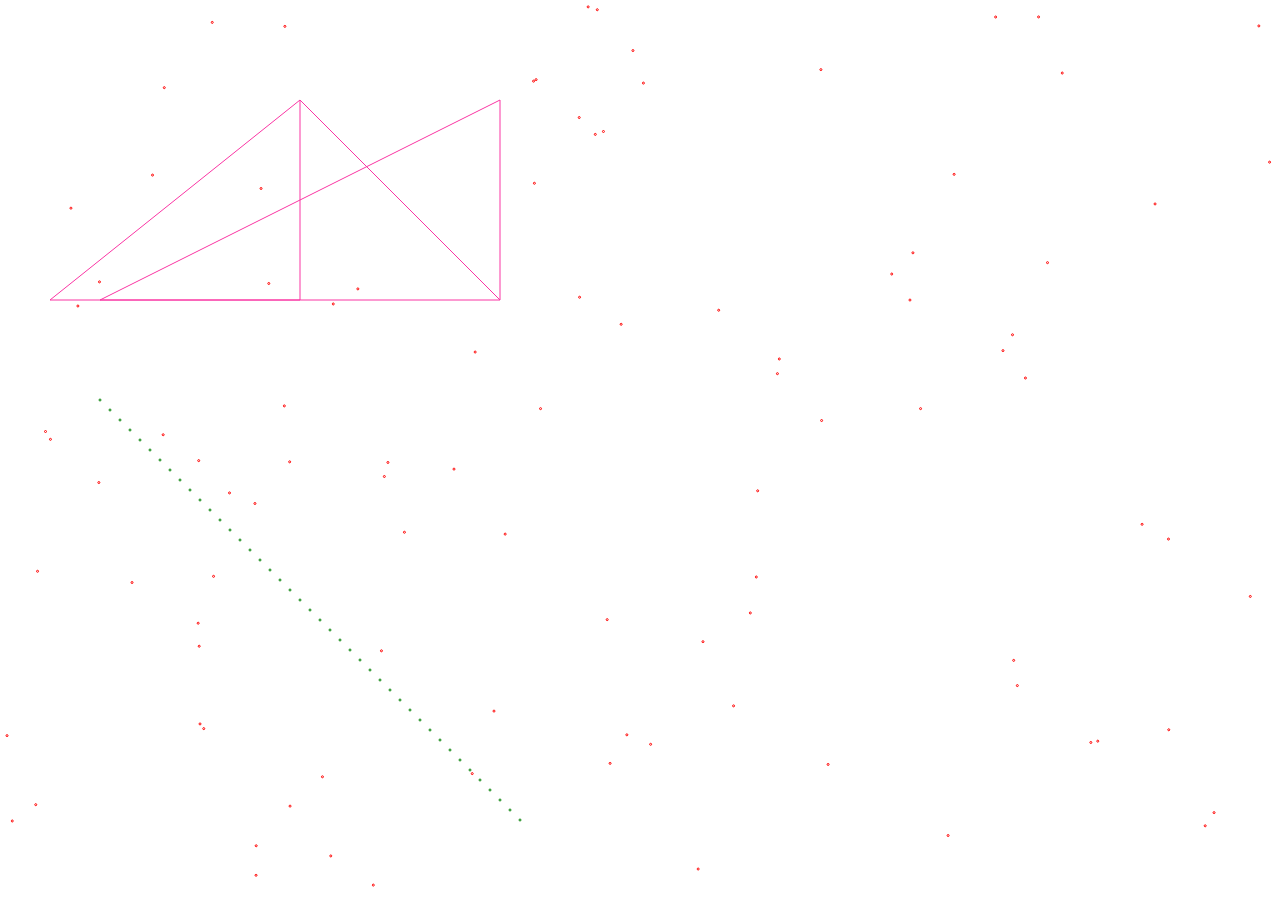
<file: index.html>
<!DOCTYPE html>
<html>
<head>
  <meta charset="utf-8">
  <meta name="viewport" content="width=device-width">
  <title>Cnvs</title>
    <style>
    *{
  margin: 0;
  padding: 0;
}
        canvas{
            padding: 0;
            margin: 0;
        }
        
    </style>
</head>
<body>

    <canvas></canvas>



<script>

var canvas = document.querySelector('canvas');
canvas.width = window.innerWidth -5;
canvas.height = window.innerHeight -5;

var c = canvas.getContext('2d');

c.beginPath();
c.moveTo(50,300);
c.lineTo(300,100);
c.lineTo(300,200);
c.lineTo(300,300);  
c.lineTo(50,300);    
c.strokeStyle = '#fa34a3';
c.stroke();

c.beginPath();
c.moveTo(500,300);
c.lineTo(500,100);
c.lineTo(100,300);
c.lineTo(500,300);  
c.lineTo(300,100);    
c.strokeStyle = '#fa34a3';
c.stroke();    

for(var i=0;i<100;i++){
   var x = Math.random() * window.innerWidth;
   var y = Math.random() * window.innerHeight;
   c.beginPath();
   c.arc(x,y,1,0,Math.PI*2, false);
   c.strokeStyle = 'red';
   c.stroke();
 }


var x=100;
var dx=10;
    
var y=400;
var dy=10;
    
var radius = 1;
    function animate(){
        requestAnimationFrame(animate)
//    c.clearRect(0,0,innerWidth,innerHeight);
    
        
        
    c.beginPath();
    c.arc(x,y,radius,0,Math.PI*2, false);
    c.strokeStyle = 'green';
    c.stroke();
    
        if( x + radius > innerWidth || x - radius < 0 ){
           dx = -dx;
        }
        if( y + radius > innerHeight || y - radius < 0 ){
           dy = -dy;
        }
            
        x += dx;    
        y += dy;    
}
    animate();
</script>

</body>
</html>
</file>
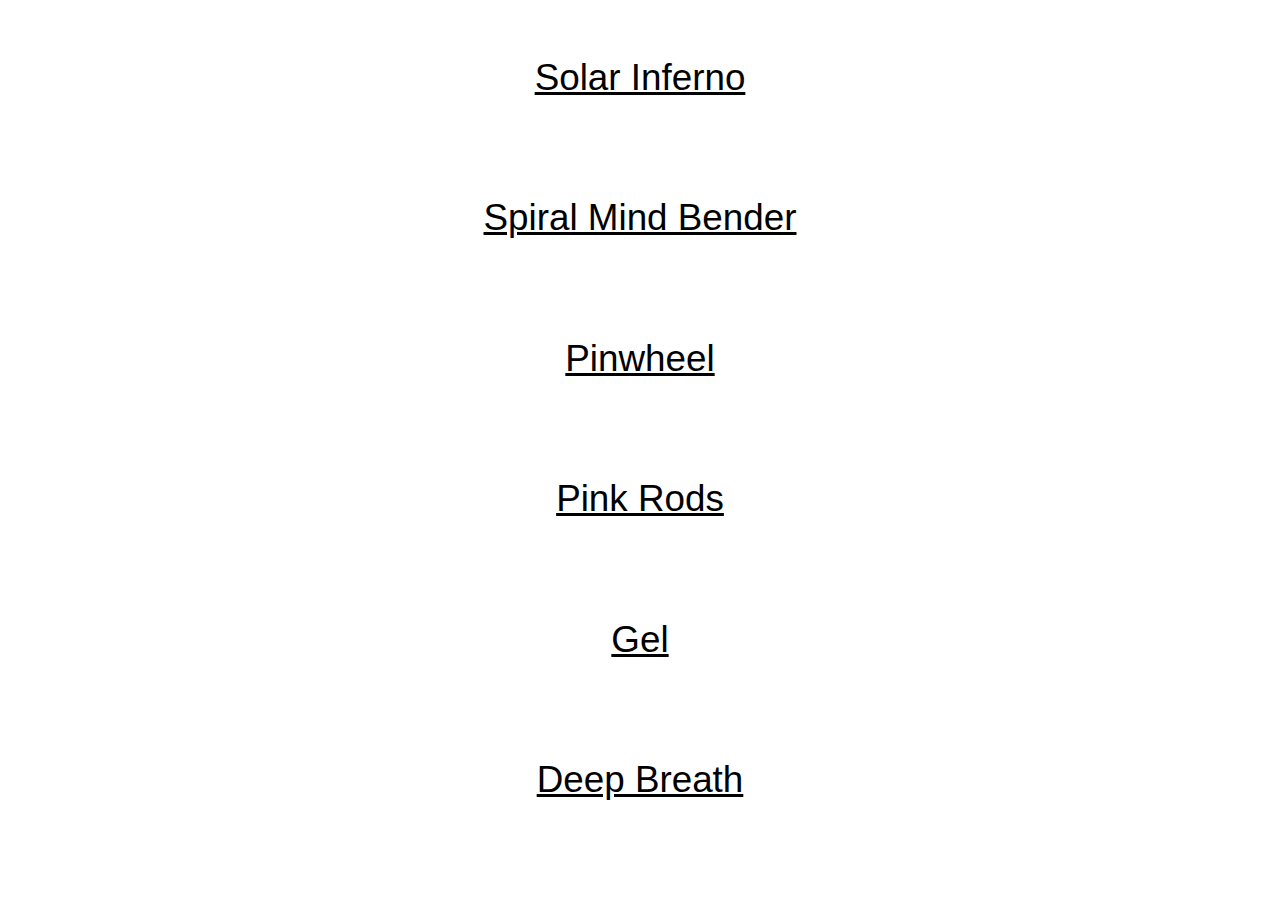
<file: some-work-some-dont/index.html>
<!DOCTYPE html><html lang="en"><head><meta charset="utf-8">
<title></title><meta name="viewport" content="width=device-width, initial-scale=1"><link rel="shortcut icon" href="images/favicon.png">
<style>
	div  {
		font: 2.3em/1.1 sans-serif;
		padding: 50px;
		text-align: center;
	}
	div a {
		color: black;
	}
	div a:hover {
		color: red;
	}
</style>
</head>
<body>
<div class="solar_inferno"><a href="solar_inferno/index.html" onClick="fullwin()">Solar Inferno</a>
</div><!-- /solar_inferno -->

<div class="spiral_mind_bender"><a href="spiral_mind_bender/index.html">Spiral Mind Bender</a>
</div><!-- /spiral_mind_bender -->

<div class="pinwheel"><a href="pinwheel/index.html">Pinwheel</a>
</div><!-- /pinwheel -->

<div class="pink_rods"><a href="pink_rods/index.html">Pink Rods</a>
</div><!-- /pink_rods -->

<div class="gel"><a href="gel/index.html">Gel</a>
</div><!-- /gel -->

<div class="deep_breath"><a href="deep_breath/index.html">Deep Breath</a>
</div><!-- /deep_breath -->







</body></html>
</file>
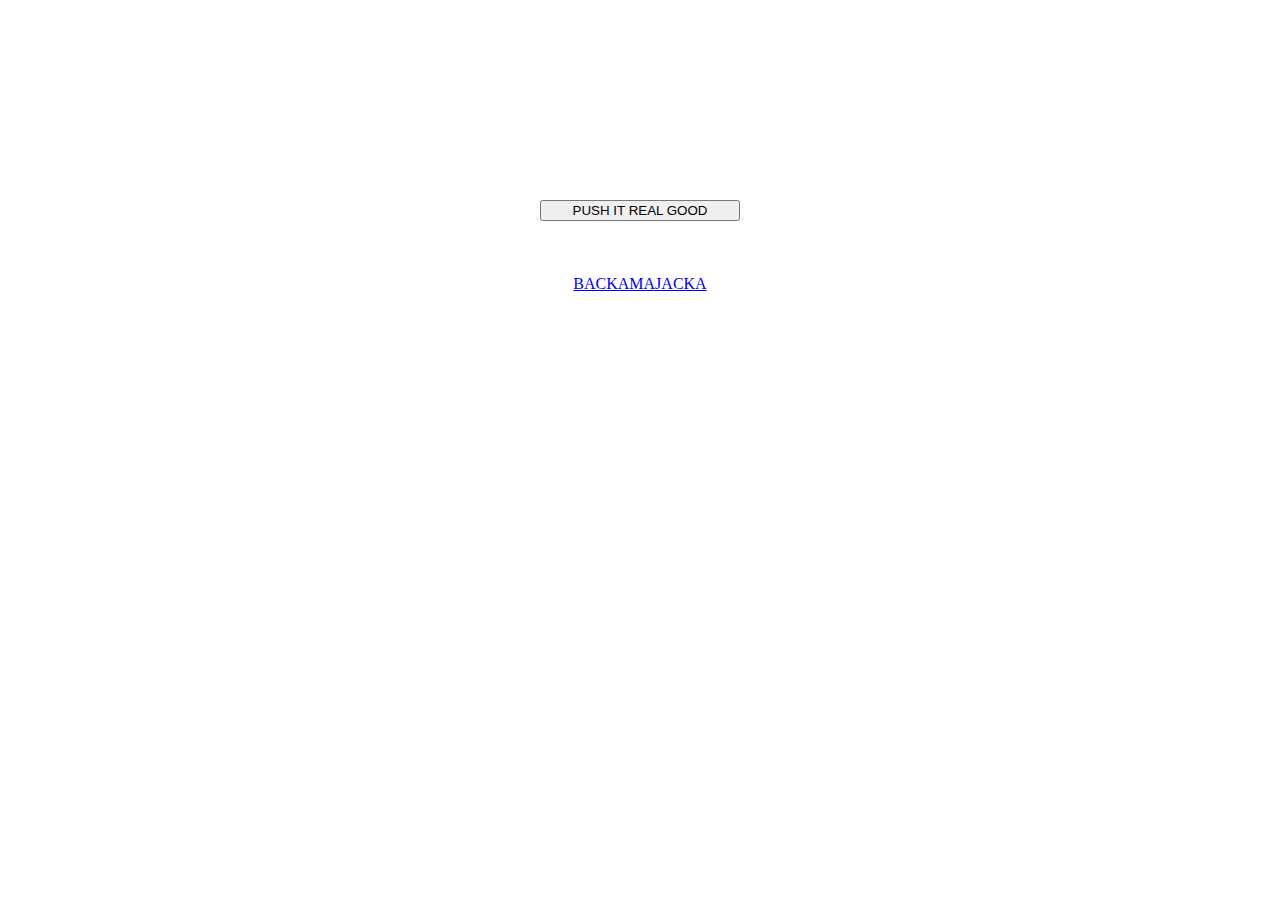
<file: some-work-some-dont/deep_breath/index.html>
<!DOCTYPE html><html lang="en"><head><meta charset="utf-8">
<title></title><meta name="viewport" content="width=device-width, initial-scale=1"><link rel="shortcut icon" href="images/favicon.png"><link rel="stylesheet" href="canvas.css"></head>
<body>

<script>
<!--
function fullwin(){
window.open("canvas.html","bfs","fullscreen")
}
//-->
</script>

<center>
<form>
<input type="button" onClick="fullwin()" value="PUSH IT REAL GOOD">
</form>

<br><br><br>
<a href="../index.html">BACKAMAJACKA</a>
</center>









<script src="http://ajax.googleapis.com/ajax/libs/jquery/1.11.1/jquery.min.js"></script></body></html>
</file>
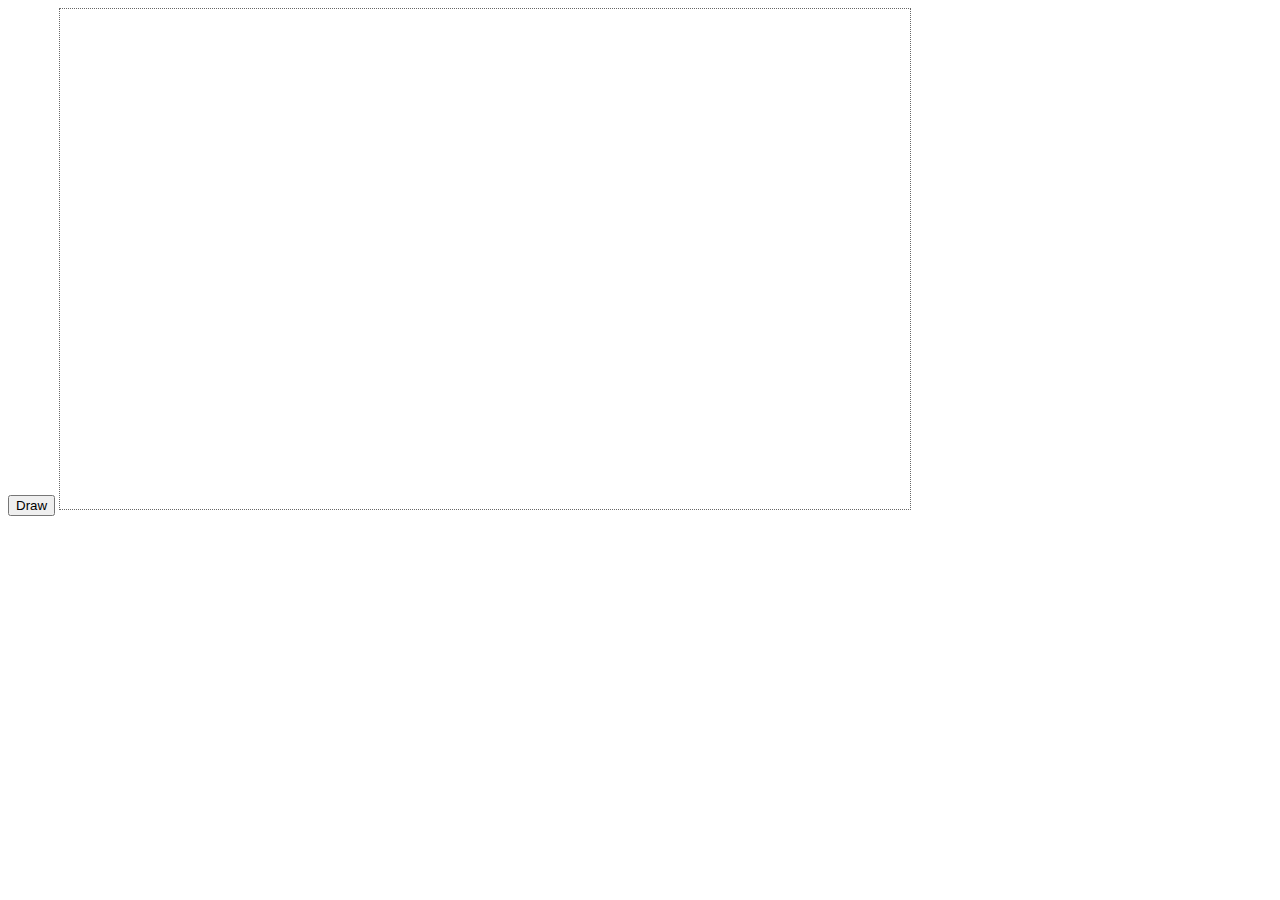
<file: some-work-some-dont/draw/index.html>
<!DOCTYPE html>
<html>
<head>
<style type="text/css">
canvas{border:#666 1px dotted;}
</style>
<script type="text/javascript">
function draw(x,y){
	var canvas = document.getElementById('canvas');
	var ctx = canvas.getContext('2d');
	ctx.save();
	ctx.clearRect(0,0,850,500);
	ctx.fillStyle = "rgba(0,150,253,1)";
    ctx.fillRect (x, y, 200, 200);
    ctx.strokeRect (x, y, 200, 200);
	ctx.restore(); 
	x += 1;
	var loopTimer = setTimeout('draw('+x+','+y+')',20);
}
</script>
</head>
<body>
<button onclick="draw(0,0)">Draw</button>
<canvas id="canvas" width="850" height="500"></canvas>
</body>  
</html>
</file>
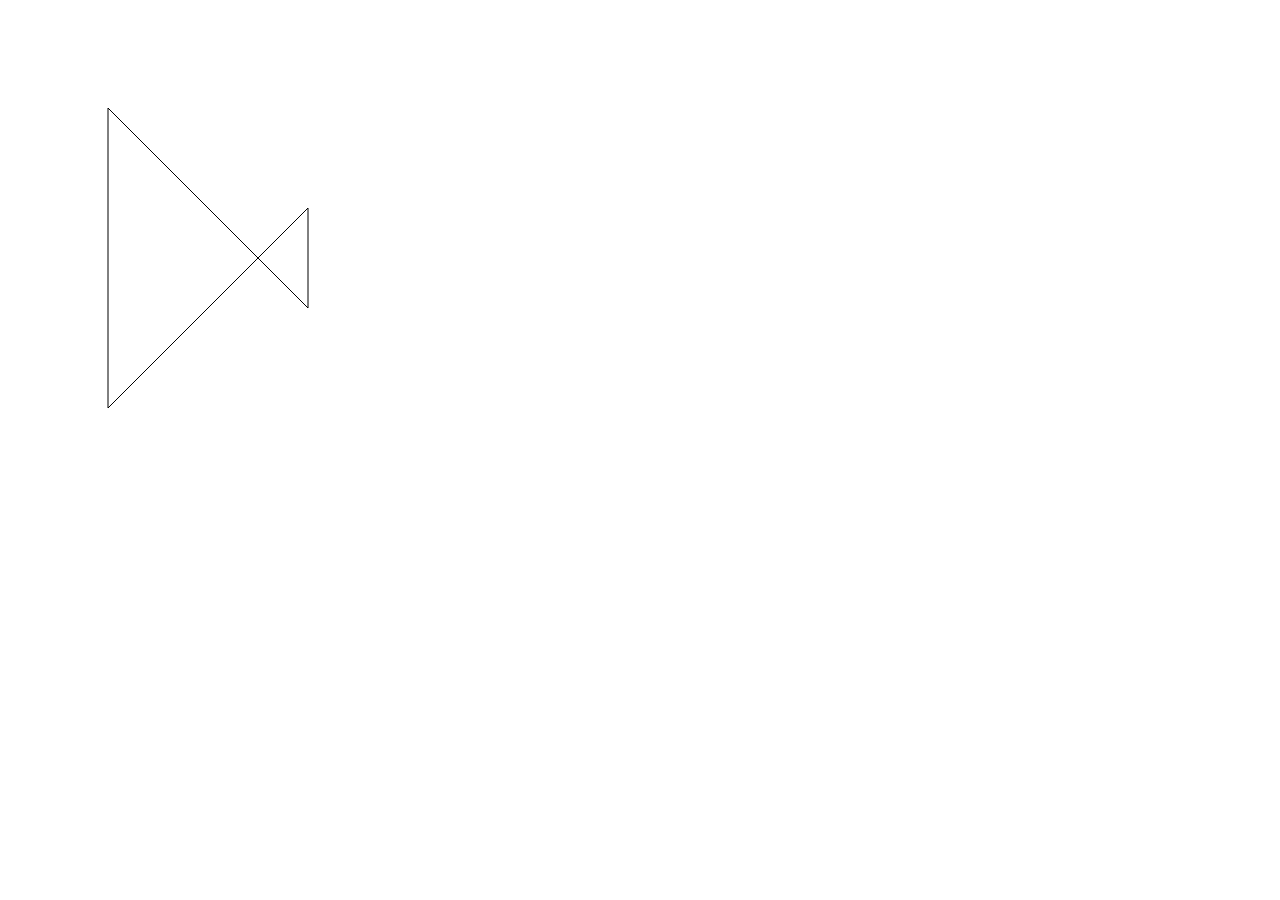
<file: static-shape.html>
<!DOCTYPE html>
<html>
<head>
  <meta charset="utf-8">
  <title>HTML Canvas API</title>
  <script>
    
  window.onload = function() {
	
	var canvas = document.getElementById("canvas"),
			context = canvas.getContext("2d");
	
// 	context.fillRect(50,50,300,200);
	
	context.beginPath();
	context.moveTo(100,100);
	context.lineTo(300, 300);
	context.lineTo(300, 200);
	context.lineTo(100, 400);
	context.closePath();
	context.stroke();
	
};
    
  </script>
</head>
<body>

<canvas id="canvas" width="600" height="600"></canvas>	

</body>
</html>
</file>
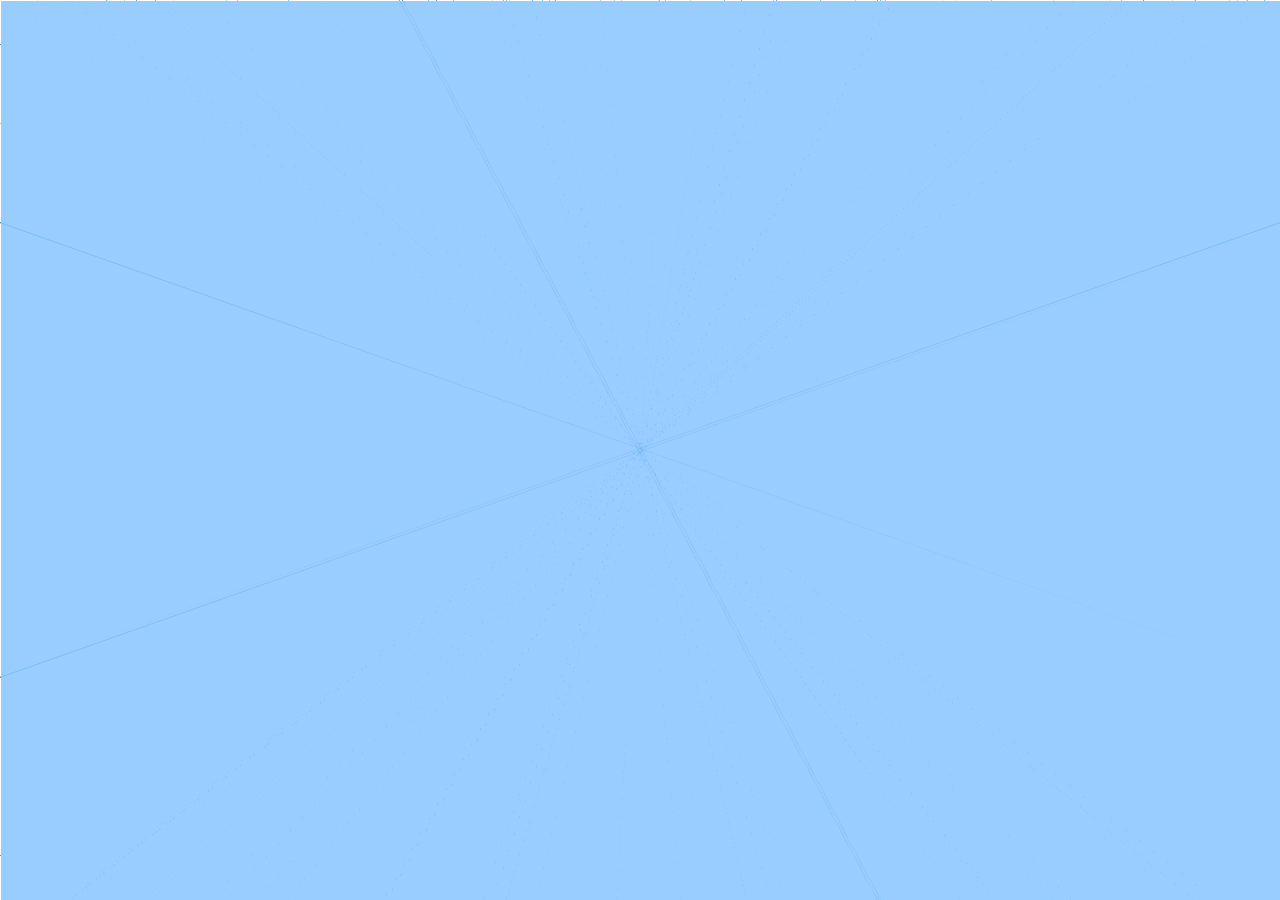
<file: some-work-some-dont/deep_breath/canvas.html>
<!DOCTYPE html><html lang="en"><head><meta charset="utf-8">
<title></title><meta name="viewport" content="width=device-width, initial-scale=1"><link rel="shortcut icon" href="images/favicon.png"><link rel="stylesheet" href="canvas.css"></head>
<body>











<script src="canvas.js"></script>
<script src="http://ajax.googleapis.com/ajax/libs/jquery/1.11.1/jquery.min.js"></script></body></html>
</file>
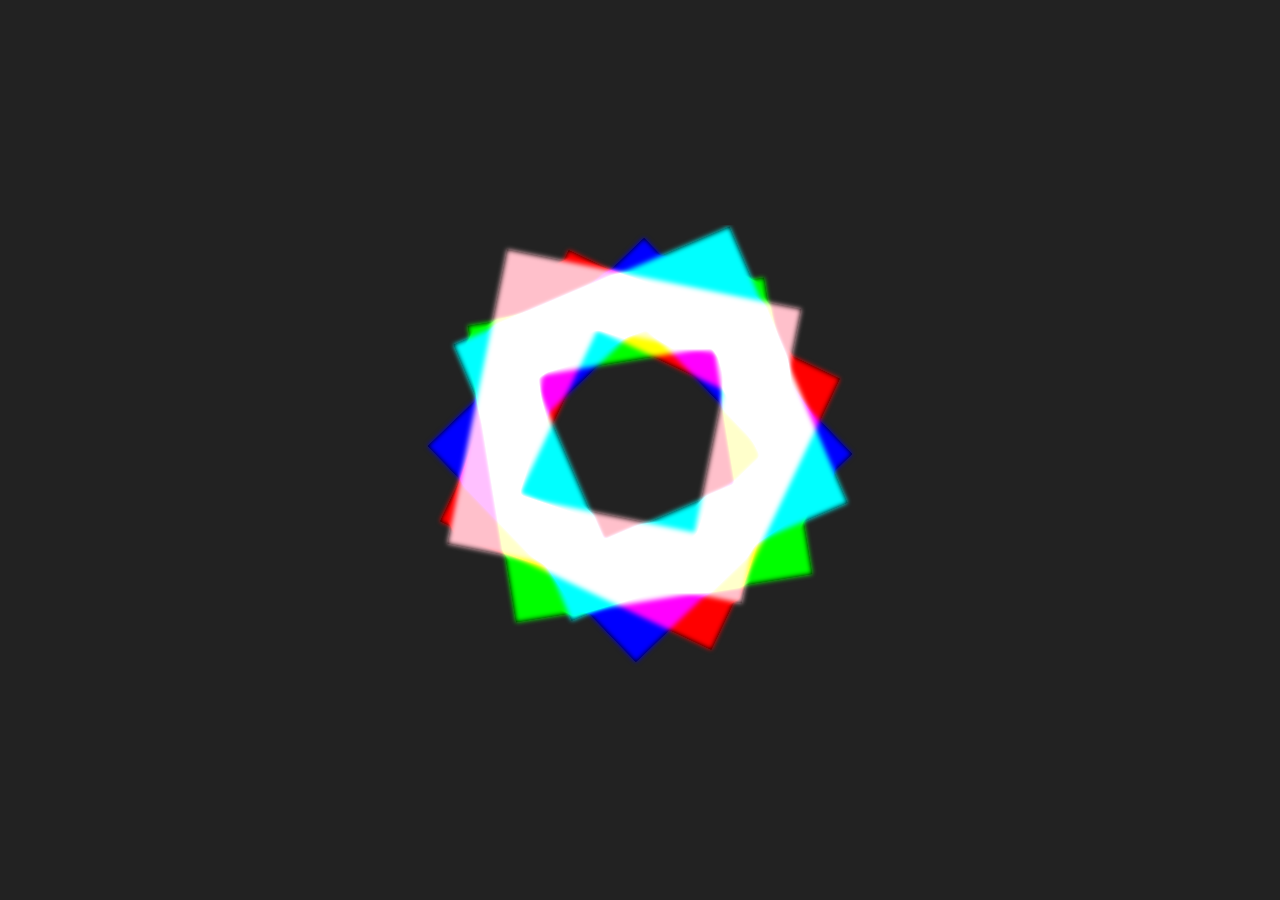
<file: some-work-some-dont/gel/canvas.html>
<!DOCTYPE html><html lang="en"><head><meta charset="utf-8">
<title></title><meta name="viewport" content="width=device-width, initial-scale=1"><link rel="shortcut icon" href="images/favicon.png"><link rel="stylesheet" href="canvas.css"></head>
<body>


<canvas></canvas>





<script src="canvas.js"></script>
<script src="http://ajax.googleapis.com/ajax/libs/jquery/1.11.1/jquery.min.js"></script></body></html>
</file>
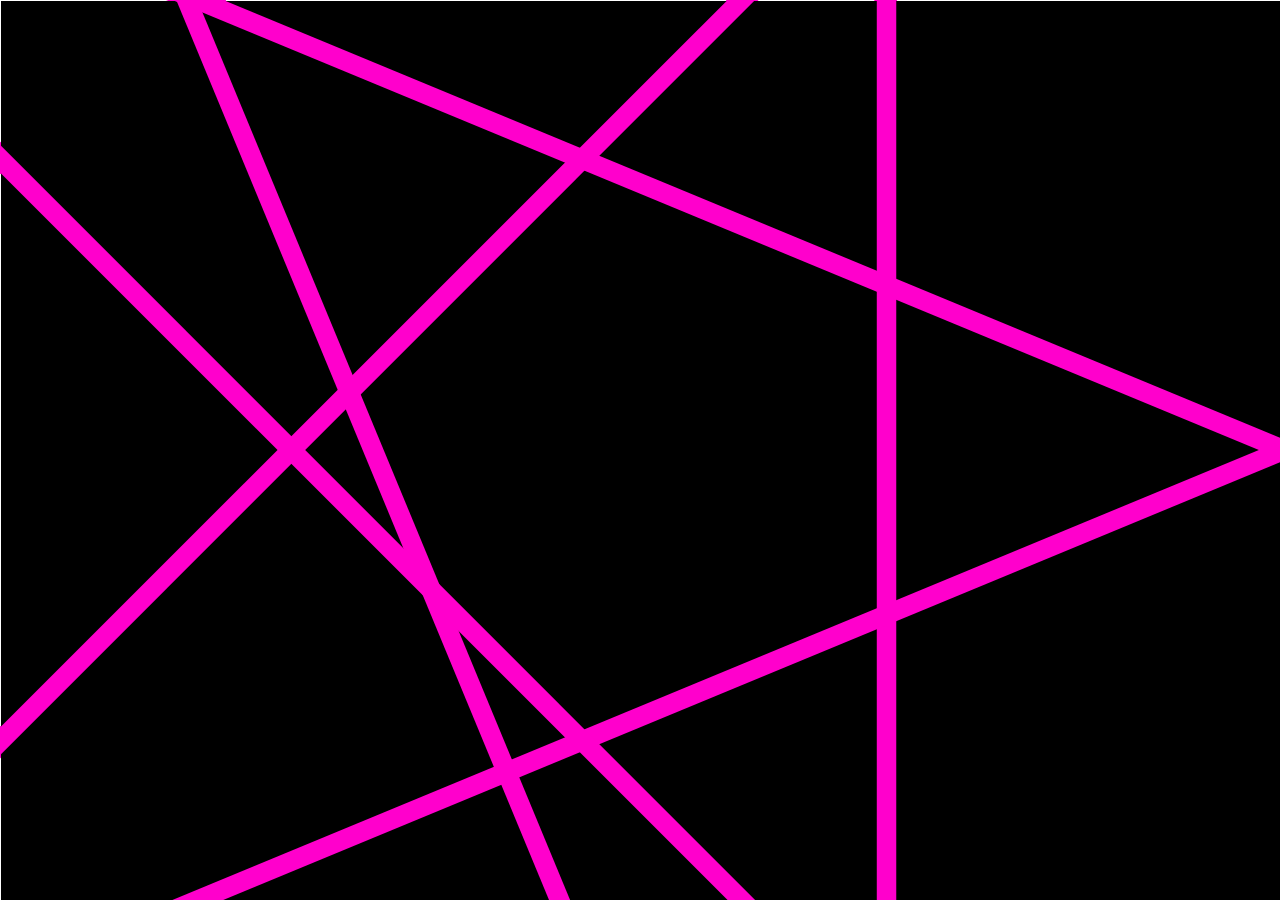
<file: some-work-some-dont/pink_rods/canvas.html>
<!DOCTYPE html><html lang="en"><head><meta charset="utf-8">
<title></title><meta name="viewport" content="width=device-width, initial-scale=1"><link rel="shortcut icon" href="images/favicon.png"><link rel="stylesheet" href="canvas.css"></head>
<body>











<script src="canvas.js"></script>
<script src="http://ajax.googleapis.com/ajax/libs/jquery/1.11.1/jquery.min.js"></script></body></html>
</file>
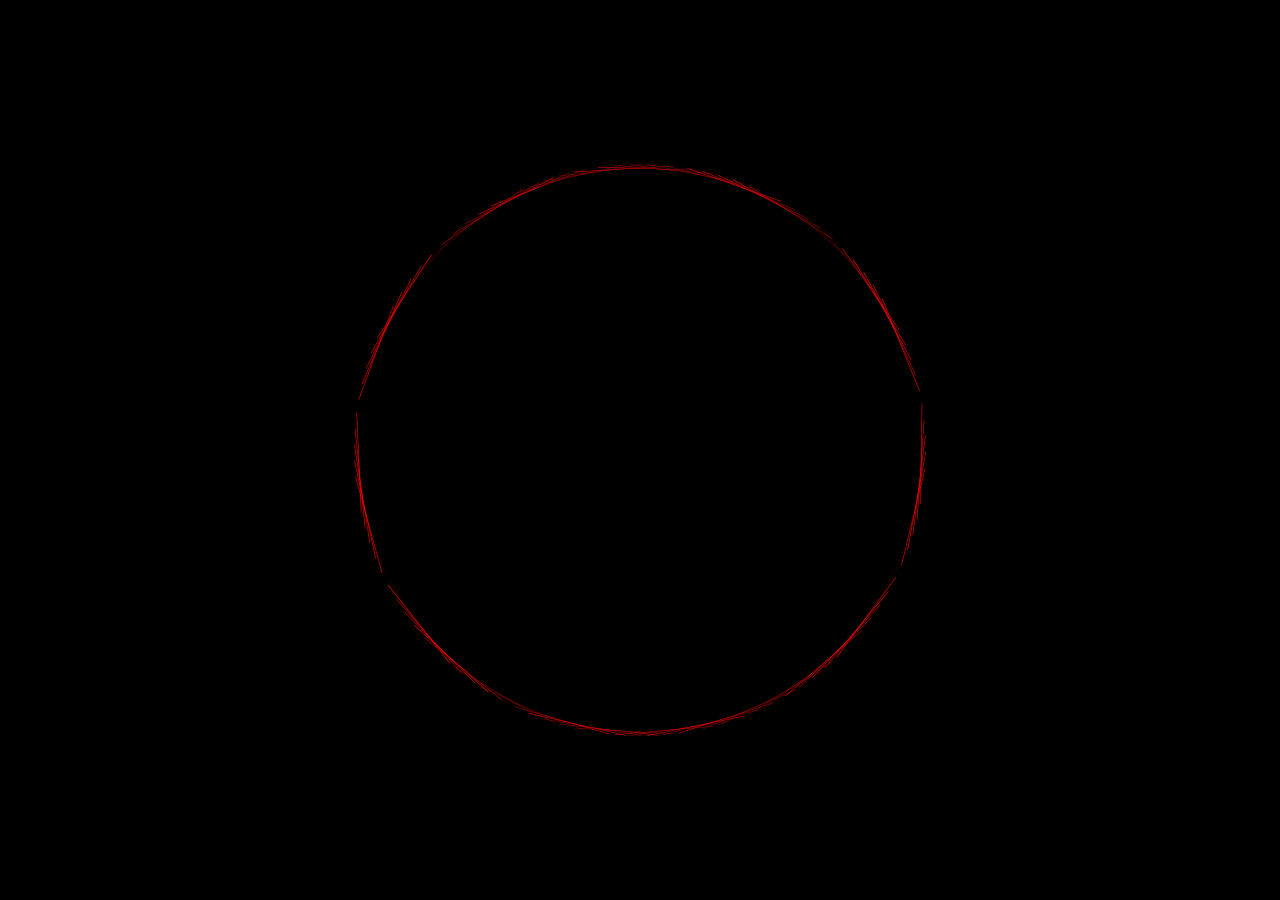
<file: some-work-some-dont/solar_inferno/canvas.html>
<!DOCTYPE html><html lang="en"><head><meta charset="utf-8">
<title></title><meta name="viewport" content="width=device-width, initial-scale=1"><link rel="shortcut icon" href="images/favicon.png"><link rel="stylesheet" href="canvas.css"></head>
<body>


<!-- <audio autoplay loop>
<source src="jealousy.mp3" type="audio/mpeg">
</audio>
 -->





<script src="canvas.js"></script>
<script src="http://ajax.googleapis.com/ajax/libs/jquery/1.11.1/jquery.min.js"></script></body></html>
</file>
<file: some-work-some-dont/deep_breath/canvas.css>
body, html {
  margin: 0;
  padding: 0;
  width: 100%;
  height: 100%;
  overflow: hidden;
}

canvas  {
  position: absolute;
  width: 100%;
  height: 100%;
  z-index: 1;
}

input {
	width: 200px;
	margin-top: 200px;
}
</file>
<file: some-work-some-dont/gel/canvas.css>
body {
  background: #222;
}

canvas {
  width: 450px;
  height: 450px;
  position: absolute;
  top: 50%;
  left: 0;
  right: 0;
  margin: 0 auto;
  -webkit-transform: translateY(-50%);
      -ms-transform: translateY(-50%);
          transform: translateY(-50%);
}
</file>
<file: some-work-some-dont/pink_rods/canvas.css>
body, html {
  margin: 0;
  padding: 0;
  width: 100%;
  height: 100%;
  overflow: hidden;
}

canvas  {
  position: absolute;
  width: 100%;
  height: 100%;
  z-index: 1;
}

input {
	width: 200px;
	margin-top: 200px;
}
</file>
<file: some-work-some-dont/solar_inferno/canvas.css>
body, html {
  margin: 0;
  padding: 0;
  width: 100%;
  height: 100%;
  overflow: hidden;
}

canvas  {
  position: absolute;
  width: 100%;
  height: 100%;
  z-index: 1;
}

input {
	width: 200px;
	margin-top: 200px;
}
</file>
